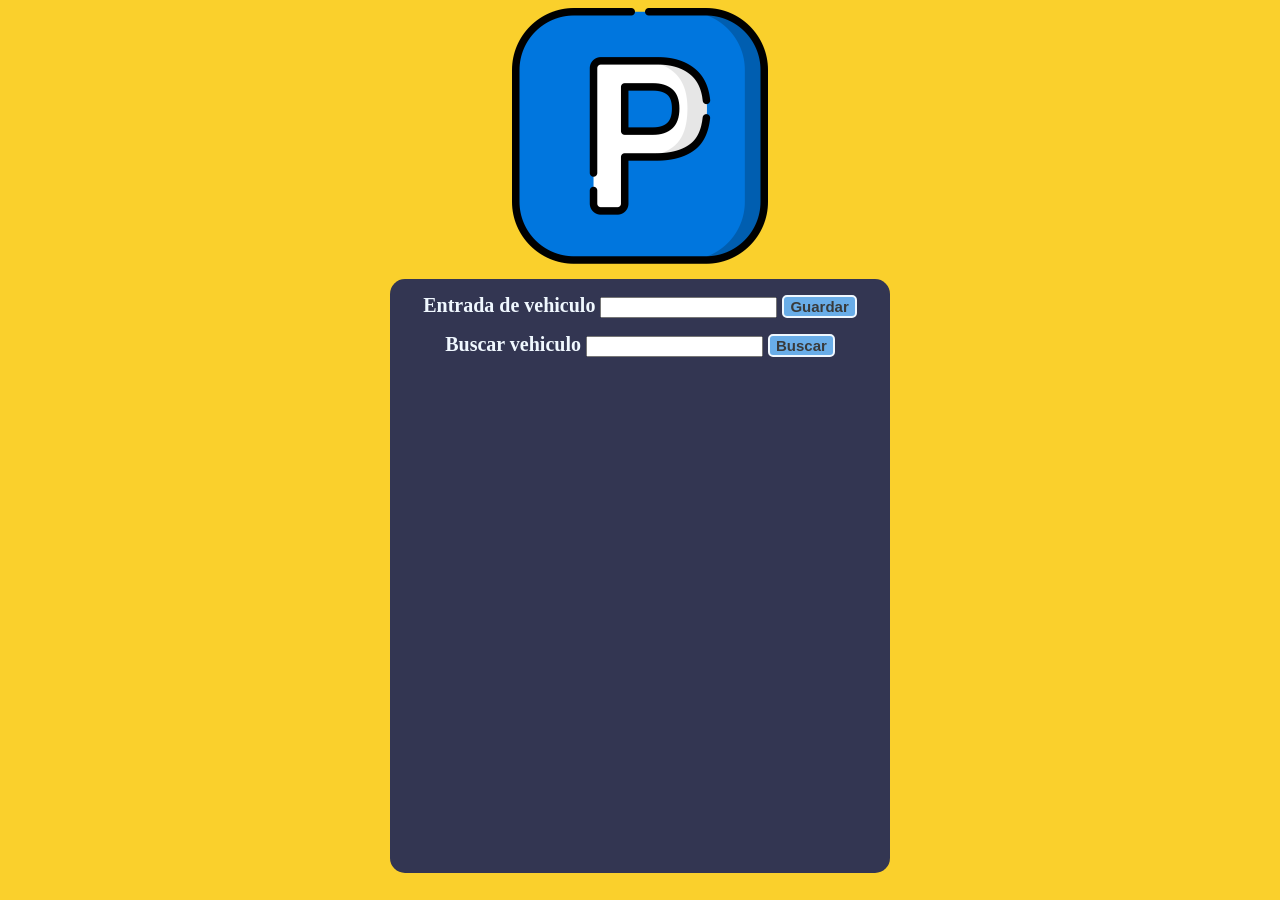
<file: index.html>
<!DOCTYPE html>
<head>
    <title>Document</title>
    <link rel="stylesheet" href="Parqueo.css">
</head>
<body>
    
<div class="nuevo">
    <img src="Parqueo.png" alt="Parqueo">
</div>

    <div class="cuerpo">

        <form>
            <label for="entrada">Entrada de vehiculo</label>
            <input id="entrada" type="text">
            <button onclick="boton()" type="button">Guardar</button>
        </form>

        <form>
            <label for="buscar">Buscar vehiculo</label>
            <input id="buscar" type="text">
            <button onclick="busca()" type="button">Buscar</button>
        </form>

        <ul id="listado"></ul>

    </div>
</body>

<script src="Parqueo.js"></script>
</html>
</file>
<file: Parqueo.css>
body
{
    background-color: #FAD02C;
}

.nuevo
{
    display: flex;
    justify-content: center;
}

.nuevo img
{
    width: 256px;
}

.cuerpo
{
    background-color: #333652;
    margin: 0 auto;
    margin-top: 15px;
    max-width: 500px;
    border-radius: 15px;
}

form
{
    text-align: center;
    padding-top: 15px;
    font-size: 20px;
    color: aliceblue;
    font-weight: bold;
}

ul
{
    max-width: 500px;
    list-style: none;
    color: aliceblue;
    overflow-y: auto;
    height: 500px;
}

li
{
    text-align: center;
    margin: 4px;
    font-size: 25px;
}

li button
{
    margin-left: 10px;
}

button
{
    background-color: #69ade8;
    border: aliceblue solid 2px;
    border-radius: 5px;
    font-size: 15px;
    font-weight: bold;
    color: rgb(57, 58, 58);
}

button:hover
{
    cursor: pointer;
    box-shadow: 0px 0px 10px rgba(160, 160, 160, 0.5); 
    font-size: 16px;
    transition: font-size 0.2s;
    transition: box-shadow 0.2s;  
}
</file>
